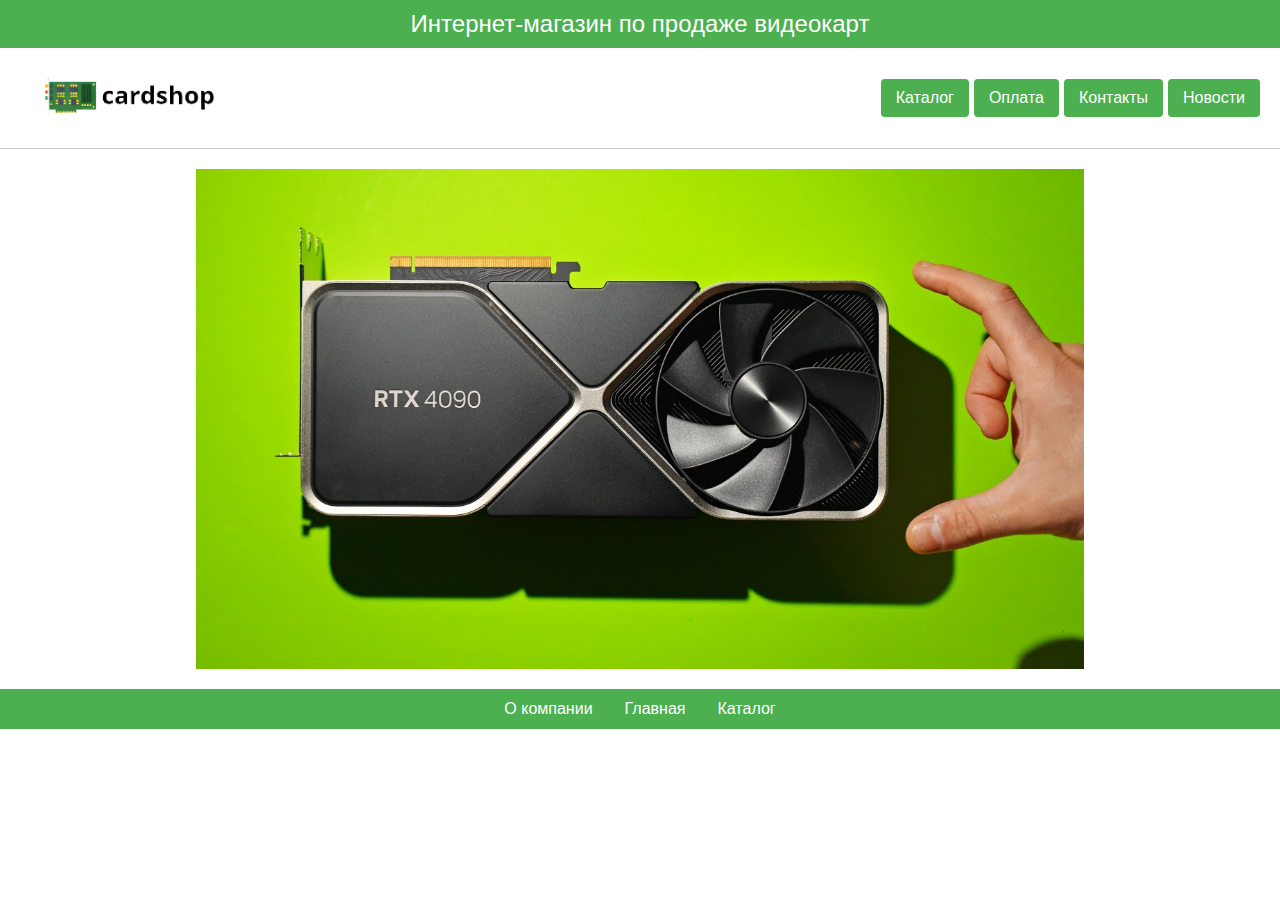
<file: lab2/index.html>
<!DOCTYPE html>
<html lang="ru">
<head>
    <meta charset="UTF-8">
    <meta name="viewport" content="width=device-width, initial-scale=1.0">
    <title>Главная - Интернет-магазин видеокарт</title>
    <link rel="stylesheet" href="styles.css">
</head>
<body>
    <header>
        <div class="header-top">
            <div class="shop-title">Интернет-магазин по продаже видеокарт</div>
        </div>
        <div class="header-bottom">
            <div class="logo">
                <img src="images/logo.png" alt="Логотип">
            </div>
            <nav class="menu">
                <button>Каталог</button>
                <button>Оплата</button>
                <button>Контакты</button>
                <button>Новости</button>
            </nav>
        </div>
    </header>

    <!-- Центрируемое изображение на главной странице -->
    <main class="main-content">
        <div class="main-image">
            <img src="images/main2.jpg" alt="Главная картинка" class="center-image">
        </div>
    </main>

    <footer>
        <button>О компании</button>
        <button>Главная</button>
        <button>Каталог</button>
    </footer>
</body>
</html>
</file>
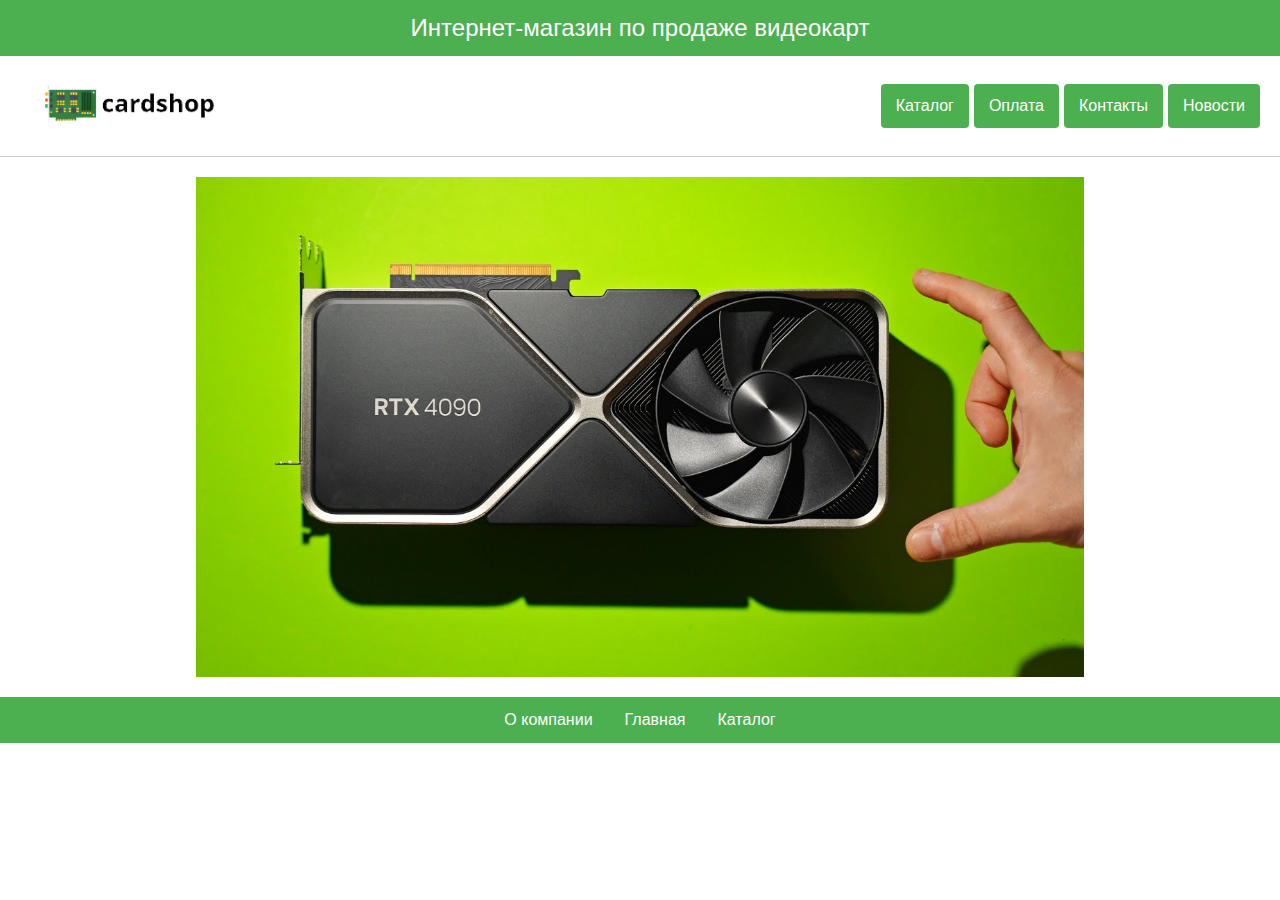
<file: lab3/index.html>
<!DOCTYPE html>
<html lang="ru">
<head>
    <meta charset="UTF-8">
    <meta name="viewport" content="width=device-width, initial-scale=1.0">
    <title>Главная - Интернет-магазин видеокарт</title>
    <link href="https://cdn.jsdelivr.net/npm/bootstrap@5.3.0/dist/css/bootstrap.min.css" rel="stylesheet">
    <link rel="stylesheet" href="styles.css">
</head>
<body>
    <header>
        <div class="header-top">
            <div class="shop-title">Интернет-магазин по продаже видеокарт</div>
        </div>
        <div class="header-bottom">
            <div class="logo">
                <img src="images/logo.png" alt="Логотип">
            </div>
            <nav class="menu">
                <button>Каталог</button>
                <button>Оплата</button>
                <button>Контакты</button>
                <button>Новости</button>
            </nav>
        </div>
    </header>

    <!-- Центрируемое изображение на главной странице -->
    <main class="main-content">
        <div class="main-image">
            <img src="images/main2.jpg" alt="Главная картинка" class="center-image">
        </div>
    </main>

    <footer>
        <button>О компании</button>
        <button>Главная</button>
        <button>Каталог</button>
    </footer>
    <script src="https://cdn.jsdelivr.net/npm/bootstrap@5.3.0/dist/js/bootstrap.bundle.min.js"></script>
    <script src="script.js"></script>
</body>
</html>
</file>
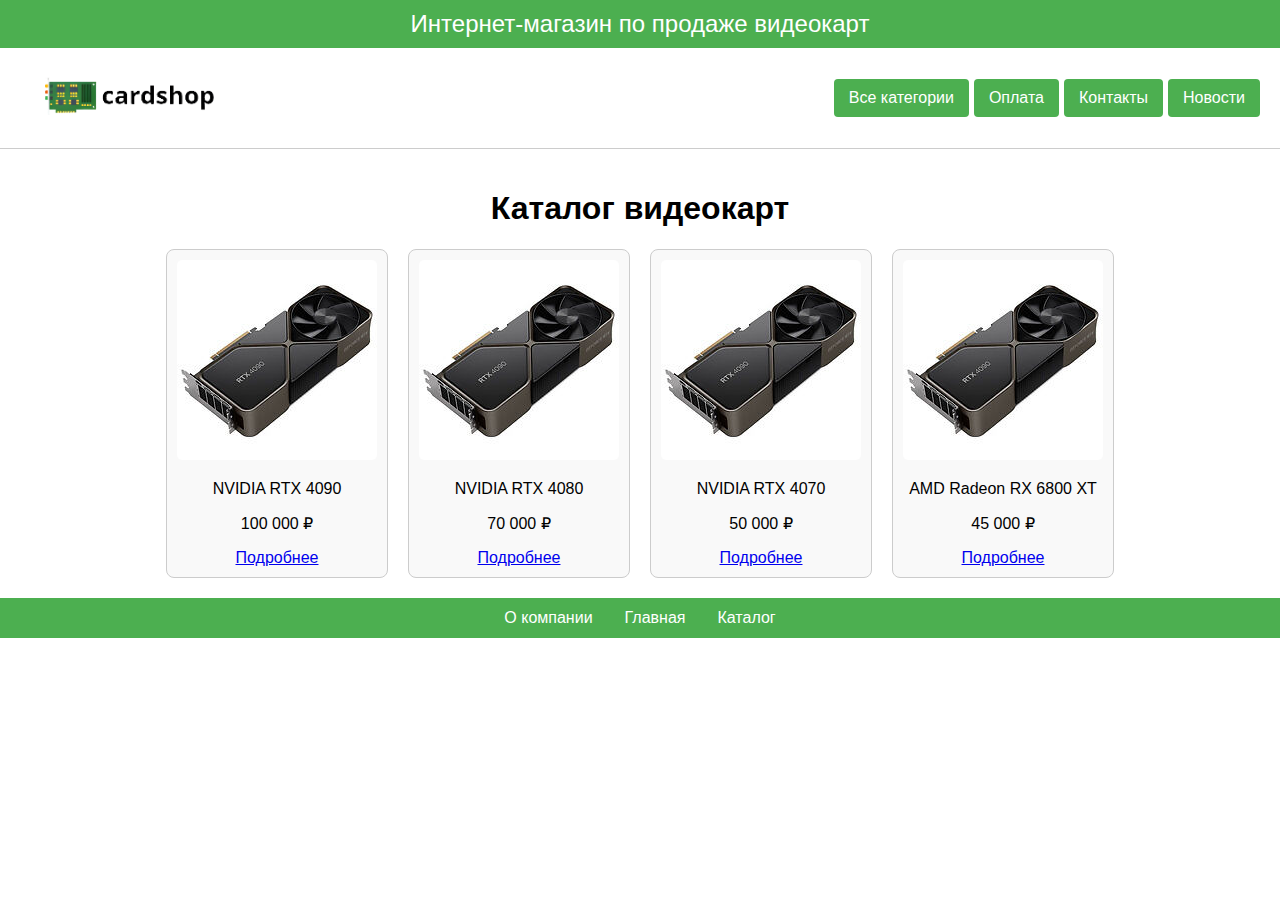
<file: lab2/catalog.html>
<!DOCTYPE html>
<html lang="ru">
<head>
    <meta charset="UTF-8">
    <meta name="viewport" content="width=device-width, initial-scale=1.0">
    <title>Каталог - Интернет-магазин видеокарт</title>
    <link rel="stylesheet" href="styles.css">
</head>
<body>
    <header>
        <div class="header-top">
            <div class="shop-title">Интернет-магазин по продаже видеокарт</div>
        </div>
        <div class="header-bottom">
            <div class="logo">
                <img src="images/logo.png" alt="Логотип">
            </div>
            <nav class="menu">
                <button>Все категории</button>
                <button>Оплата</button>
                <button>Контакты</button>
                <button>Новости</button>
            </nav>
        </div>
    </header>

    <main class="main-content">
        <h1 class="catalog-title">Каталог видеокарт</h1>
        <div class="product-list">
            <div class="product-item">
                <img src="images/rtx4090.jpg" alt="NVIDIA RTX 4090">
                <p>NVIDIA RTX 4090</p>
                <p>100 000 ₽</p>
                <a href="product.html">Подробнее</a>
            </div>
            <div class="product-item">
                <img src="images/rtx4090.jpg" alt="NVIDIA RTX 4080">
                <p>NVIDIA RTX 4080</p>
                <p>70 000 ₽</p>
                <a href="product.html">Подробнее</a>
            </div>
            <div class="product-item">
                <img src="images/rtx4090.jpg" alt="NVIDIA RTX 4070">
                <p>NVIDIA RTX 4070</p>
                <p>50 000 ₽</p>
                <a href="product.html">Подробнее</a>
            </div>
            <div class="product-item">
                <img src="images/rtx4090.jpg" alt="AMD Radeon RX 6800 XT">
                <p>AMD Radeon RX 6800 XT</p>
                <p>45 000 ₽</p>
                <a href="product.html">Подробнее</a>
            </div>
        </div>
    </main>

    <footer>
        <button>О компании</button>
        <button>Главная</button>
        <button>Каталог</button>
    </footer>
</body>
</html>
</file>
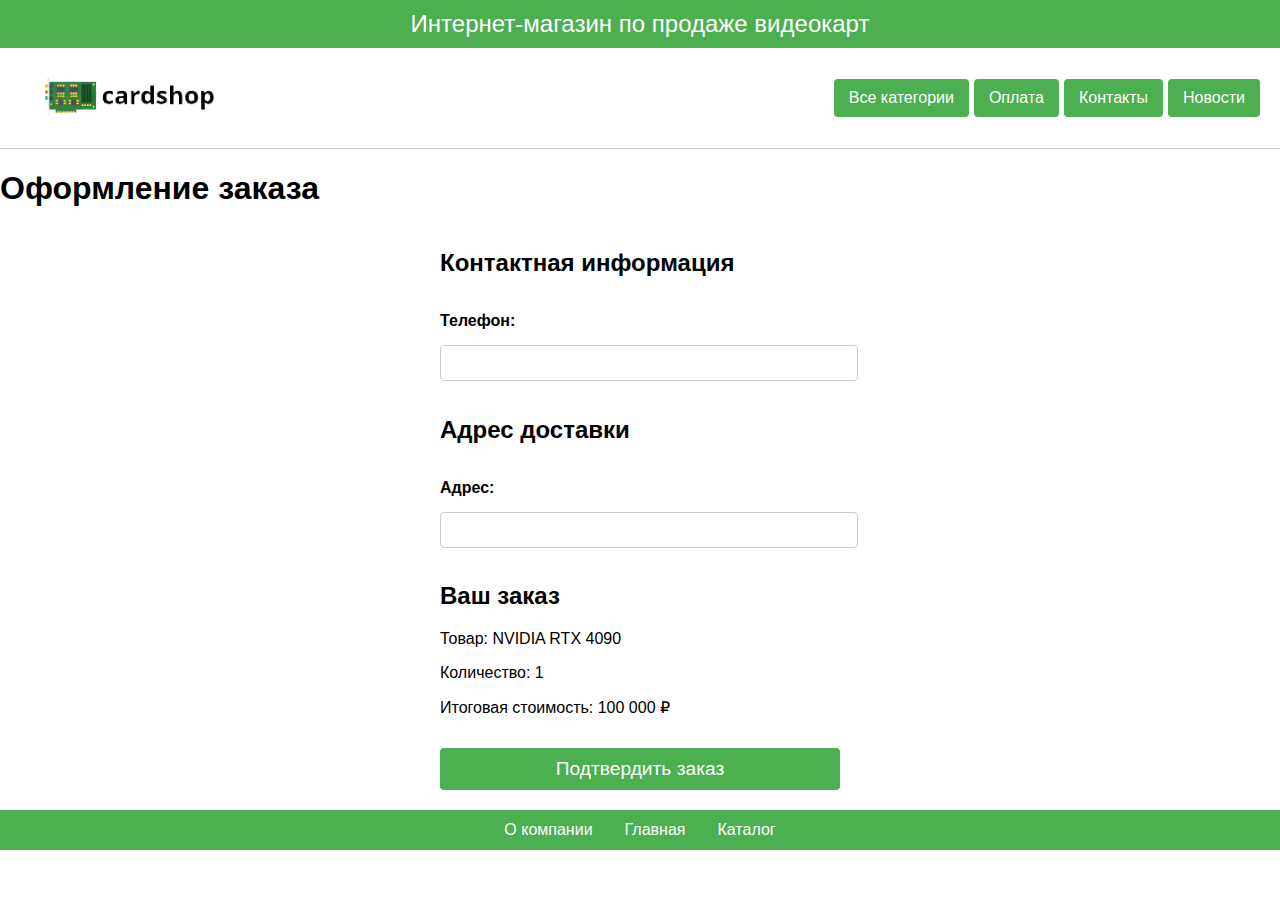
<file: lab2/order.html>
<!DOCTYPE html>
<html lang="ru">
<head>
    <meta charset="UTF-8">
    <meta name="viewport" content="width=device-width, initial-scale=1.0">
    <title>Оформление заказа</title>
    <link rel="stylesheet" href="styles.css">
</head>
<body>
    <header>
        <div class="header-top">
            <div class="shop-title">Интернет-магазин по продаже видеокарт</div>
        </div>
        <div class="header-bottom">
            <div class="logo">
                <img src="images/logo.png" alt="Логотип">
            </div>
            <nav class="menu">
                <button>Все категории</button>
                <button>Оплата</button>
                <button>Контакты</button>
                <button>Новости</button>
            </nav>
        </div>
    </header>

    <main class="order-page">
        <h1>Оформление заказа</h1>
        
        <form class="order-form">
            <h2>Контактная информация</h2>

            <!-- Поле для телефона -->
            <label for="phone">Телефон:</label>
            <input type="tel" id="phone" name="phone" required>

            <h2>Адрес доставки</h2>

            <!-- Поле для адреса -->
            <label for="address">Адрес:</label>
            <input type="text" id="address" name="address" required>

            <!-- Подтверждение заказа -->
            <div class="order-summary">
                <h2>Ваш заказ</h2>
                <p>Товар: NVIDIA RTX 4090</p>
                <p>Количество: 1</p>
                <p>Итоговая стоимость: 100 000 ₽</p>
            </div>

            <!-- Кнопка подтверждения заказа -->
            <button type="submit" class="confirm-order-button">Подтвердить заказ</button>
        </form>
    </main>

    <footer>
        <button>О компании</button>
        <button>Главная</button>
        <button>Каталог</button>
    </footer>
</body>
</html>
</file>
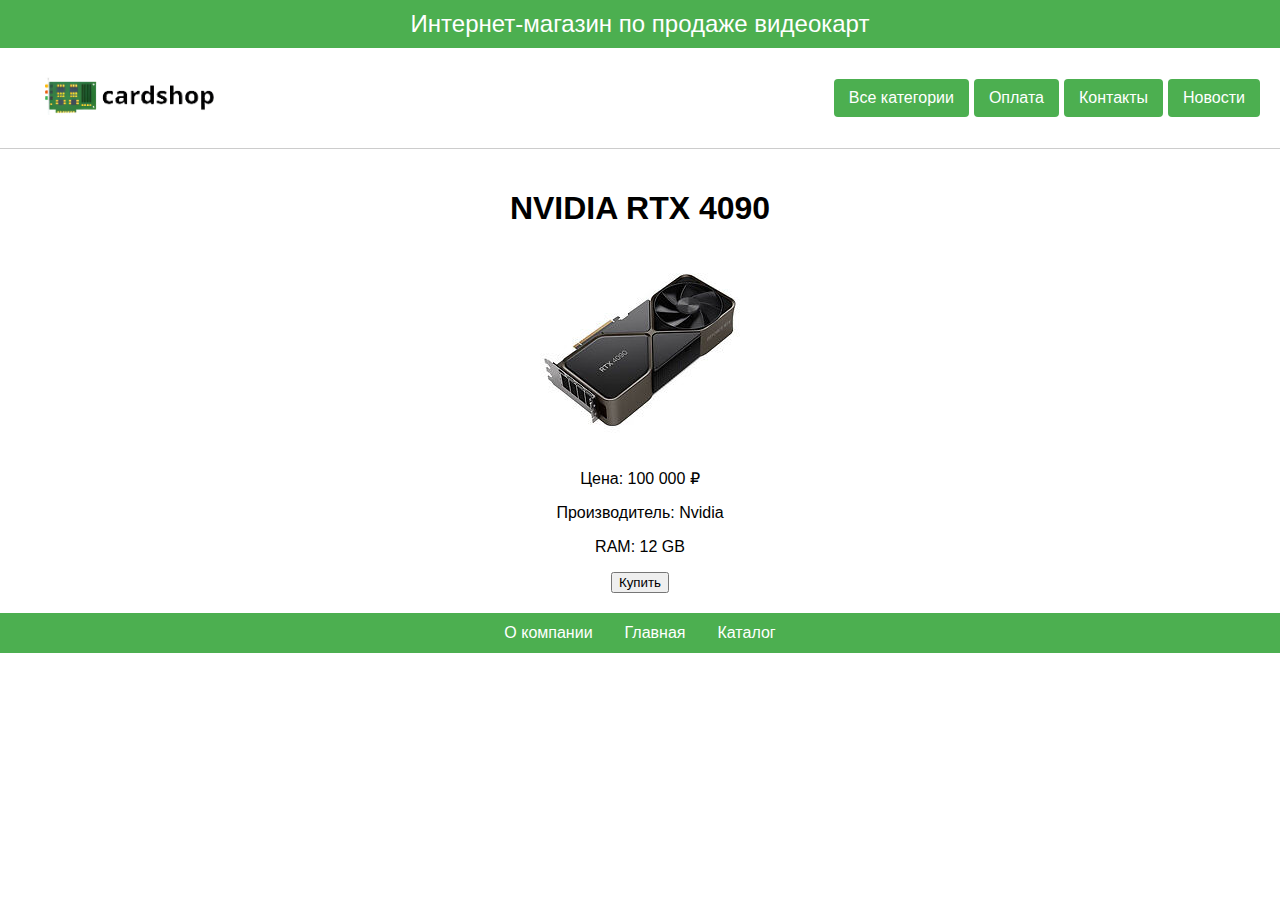
<file: lab2/product.html>
<!DOCTYPE html>
<html lang="ru">
<head>
    <meta charset="UTF-8">
    <meta name="viewport" content="width=device-width, initial-scale=1.0">
    <title>Товар - NVIDIA RTX 4090</title>
    <link rel="stylesheet" href="styles.css">
</head>
<body>
    <header>
        <div class="header-top">
            <div class="shop-title">Интернет-магазин по продаже видеокарт</div>
        </div>
        <div class="header-bottom">
            <div class="logo">
                <img src="images/logo.png" alt="Логотип">
            </div>
            <nav class="menu">
                <button>Все категории</button>
                <button>Оплата</button>
                <button>Контакты</button>
                <button>Новости</button>
            </nav>
        </div>
    </header>

    <main class="main-content product-details">
        <h1>NVIDIA RTX 4090</h1>
        <img src="images/rtx4090.jpg" alt="NVIDIA RTX 4090">
        <p>Цена: 100 000 ₽</p>
        <p>Производитель: Nvidia</p>
        <p>RAM: 12 GB</p>
        <button class="buy-button">Купить</button>
    </main>

    <footer>
        <button>О компании</button>
        <button>Главная</button>
        <button>Каталог</button>
    </footer>
</body>
</html>
</file>
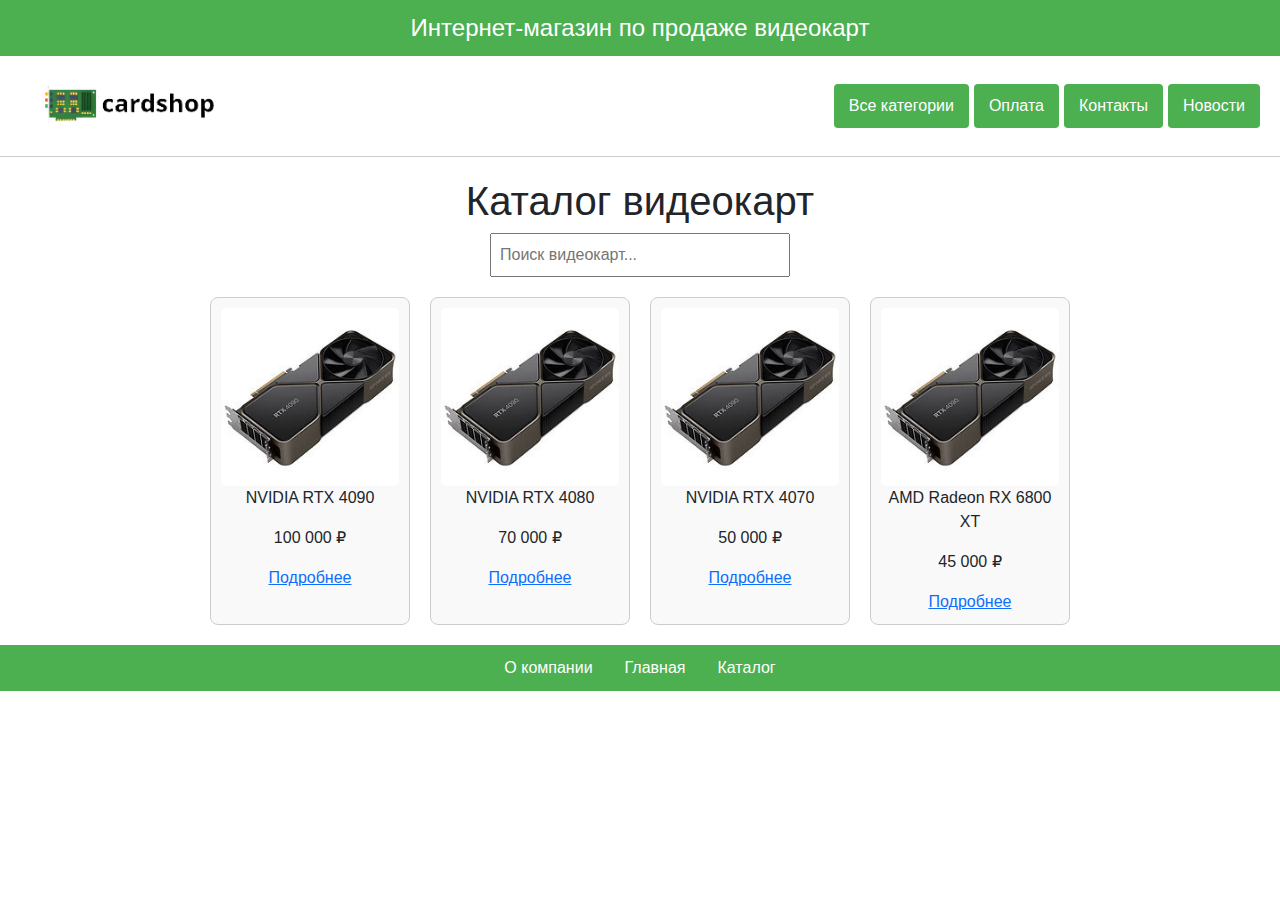
<file: lab3/catalog.html>
<!DOCTYPE html>
<html lang="ru">
<head>
    <meta charset="UTF-8">
    <meta name="viewport" content="width=device-width, initial-scale=1.0">
    <title>Каталог - Интернет-магазин видеокарт</title>
    <link href="https://cdn.jsdelivr.net/npm/bootstrap@5.3.0/dist/css/bootstrap.min.css" rel="stylesheet">
    <link rel="stylesheet" href="styles.css">
</head>
<body>
    <header>
        <div class="header-top">
            <div class="shop-title">Интернет-магазин по продаже видеокарт</div>
        </div>
        <div class="header-bottom">
            <div class="logo">
                <img src="images/logo.png" alt="Логотип">
            </div>
            <nav class="menu">
                <button>Все категории</button>
                <button>Оплата</button>
                <button>Контакты</button>
                <button>Новости</button>
            </nav>
        </div>
    </header>

    <main class="main-content">
        <h1 class="catalog-title">Каталог видеокарт</h1>
        
        <!-- Поле поиска с классом для стилей -->
        <input type="text" id="searchInput" class="search-input" placeholder="Поиск видеокарт..." />

        <div class="product-list">
            <div class="product-item">
                <img src="images/rtx4090.jpg" alt="NVIDIA RTX 4090">
                <p class="product-name">NVIDIA RTX 4090</p>
                <p>100 000 ₽</p>
                <a href="product.html">Подробнее</a>
            </div>
            <div class="product-item">
                <img src="images/rtx4090.jpg" alt="NVIDIA RTX 4080">
                <p class="product-name">NVIDIA RTX 4080</p>
                <p>70 000 ₽</p>
                <a href="product.html">Подробнее</a>
            </div>
            <div class="product-item">
                <img src="images/rtx4090.jpg" alt="NVIDIA RTX 4070">
                <p class="product-name">NVIDIA RTX 4070</p>
                <p>50 000 ₽</p>
                <a href="product.html">Подробнее</a>
            </div>
            <div class="product-item">
                <img src="images/rtx4090.jpg" alt="AMD Radeon RX 6800 XT">
                <p class="product-name">AMD Radeon RX 6800 XT</p>
                <p>45 000 ₽</p>
                <a href="product.html">Подробнее</a>
            </div>
        </div>
    </main>

    <footer>
        <button>О компании</button>
        <button>Главная</button>
        <button>Каталог</button>
    </footer>

    <!-- Подключение Bootstrap и JavaScript -->
    <script src="https://cdn.jsdelivr.net/npm/bootstrap@5.3.0/dist/js/bootstrap.bundle.min.js"></script>
    <script src="script.js"></script>
</body>
</html>
</file>
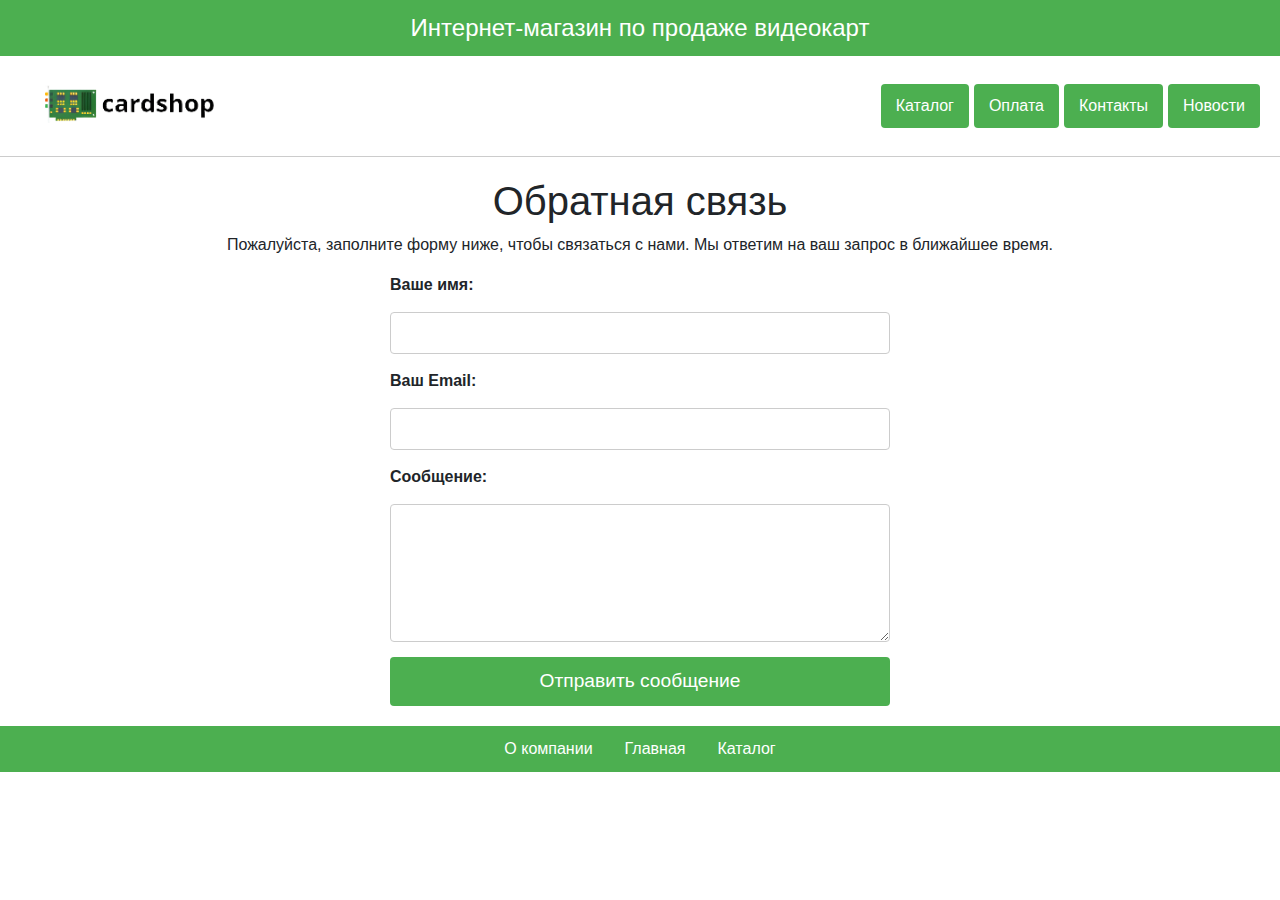
<file: lab3/feedback.html>
<!DOCTYPE html>
<html lang="ru">
<head>
    <meta charset="UTF-8">
    <meta name="viewport" content="width=device-width, initial-scale=1.0">
    <title>Обратная связь</title>
    <link href="https://cdn.jsdelivr.net/npm/bootstrap@5.3.0/dist/css/bootstrap.min.css" rel="stylesheet">
    <link rel="stylesheet" href="styles.css">
</head>
<body>
    <header>
        <div class="header-top">
            <div class="shop-title">Интернет-магазин по продаже видеокарт</div>
        </div>
        <div class="header-bottom">
            <div class="logo">
                <img src="images/logo.png" alt="Логотип">
            </div>
            <nav class="menu">
                <button>Каталог</button>
                <button>Оплата</button>
                <button>Контакты</button>
                <button>Новости</button>
            </nav>
        </div>
    </header>

    <main class="main-content">
        <h1>Обратная связь</h1>
        <p>Пожалуйста, заполните форму ниже, чтобы связаться с нами. Мы ответим на ваш запрос в ближайшее время.</p>
        
        <form class="feedback-form">
            <label for="name">Ваше имя:</label>
            <input type="text" id="name" name="name" required>

            <label for="email">Ваш Email:</label>
            <input type="email" id="email" name="email" required>

            <label for="message">Сообщение:</label>
            <textarea id="message" name="message" rows="5" required></textarea>

            <button type="submit" class="confirm-feedback-button">Отправить сообщение</button>
        </form>
    </main>

    <footer>
        <button>О компании</button>
        <button>Главная</button>
        <button>Каталог</button>
    </footer>

    <script src="https://cdn.jsdelivr.net/npm/bootstrap@5.3.0/dist/js/bootstrap.bundle.min.js"></script>
    <script src="script.js"></script>
</body>
</html>
</file>
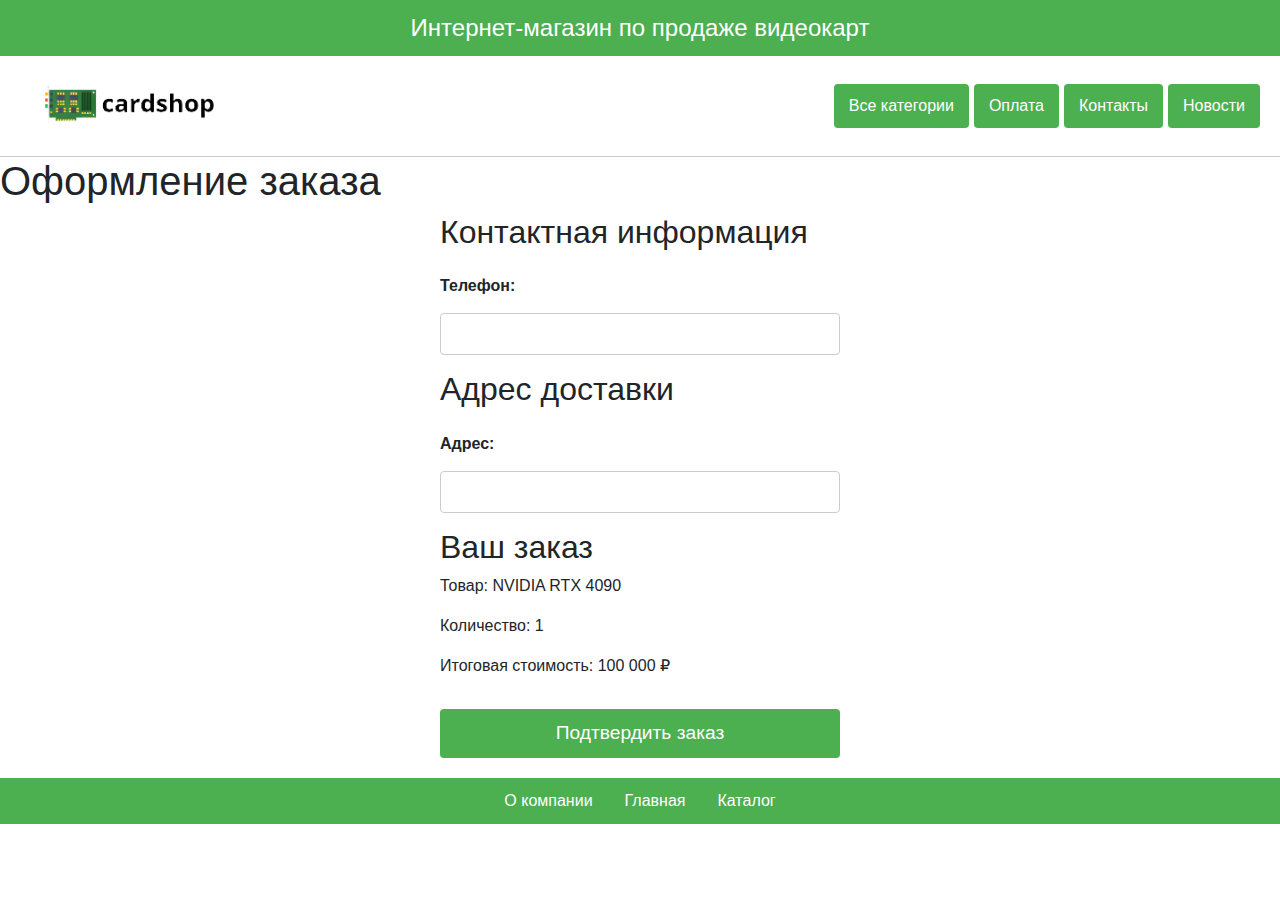
<file: lab3/order.html>
<!DOCTYPE html>
<html lang="ru">
<head>
    <meta charset="UTF-8">
    <meta name="viewport" content="width=device-width, initial-scale=1.0">
    <title>Оформление заказа</title>
    <link href="https://cdn.jsdelivr.net/npm/bootstrap@5.3.0/dist/css/bootstrap.min.css" rel="stylesheet">
    <link rel="stylesheet" href="styles.css">
</head>
<body>
    <header>
        <div class="header-top">
            <div class="shop-title">Интернет-магазин по продаже видеокарт</div>
        </div>
        <div class="header-bottom">
            <div class="logo">
                <img src="images/logo.png" alt="Логотип">
            </div>
            <nav class="menu">
                <button>Все категории</button>
                <button>Оплата</button>
                <button>Контакты</button>
                <button>Новости</button>
            </nav>
        </div>
    </header>

    <main class="order-page">
        <h1>Оформление заказа</h1>
        
        <form class="order-form">
            <h2>Контактная информация</h2>

            <!-- Поле для телефона -->
            <label for="phone">Телефон:</label>
            <input type="tel" id="phone" name="phone" required>

            <h2>Адрес доставки</h2>

            <!-- Поле для адреса -->
            <label for="address">Адрес:</label>
            <input type="text" id="address" name="address" required>

            <!-- Подтверждение заказа -->
            <div class="order-summary">
                <h2>Ваш заказ</h2>
                <p>Товар: NVIDIA RTX 4090</p>
                <p>Количество: 1</p>
                <p>Итоговая стоимость: 100 000 ₽</p>
            </div>

            <!-- Кнопка подтверждения заказа -->
            <button type="submit" class="confirm-order-button">Подтвердить заказ</button>
        </form>
    </main>

    <footer>
        <button>О компании</button>
        <button>Главная</button>
        <button>Каталог</button>
    </footer>
    <script src="https://cdn.jsdelivr.net/npm/bootstrap@5.3.0/dist/js/bootstrap.bundle.min.js"></script>
    <script src="script.js"></script>
</body>
</html>
</file>
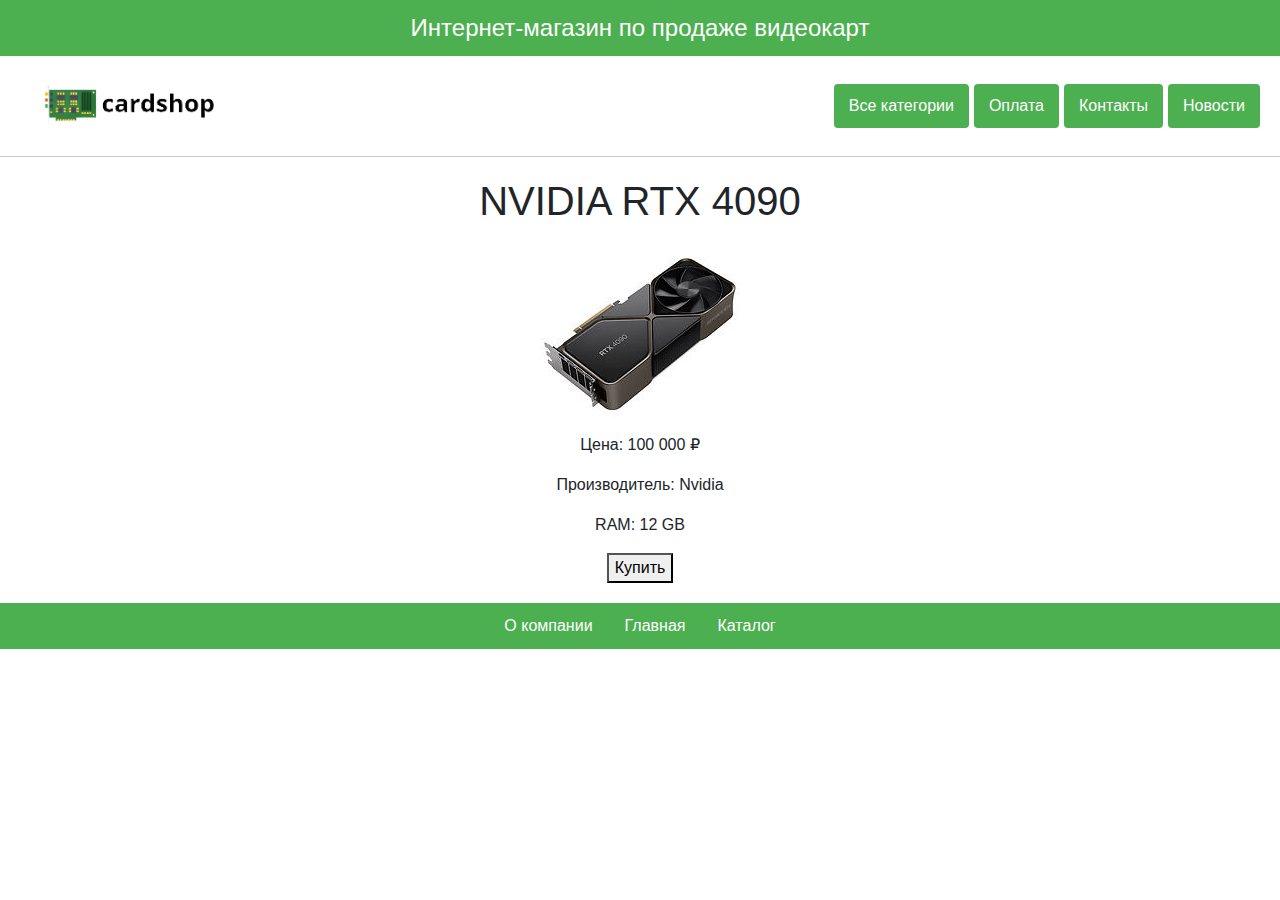
<file: lab3/product.html>
<!DOCTYPE html>
<html lang="ru">
<head>
    <meta charset="UTF-8">
    <meta name="viewport" content="width=device-width, initial-scale=1.0">
    <title>Товар - NVIDIA RTX 4090</title>
    <link href="https://cdn.jsdelivr.net/npm/bootstrap@5.3.0/dist/css/bootstrap.min.css" rel="stylesheet">
    <link rel="stylesheet" href="styles.css">
</head>
<body>
    <header>
        <div class="header-top">
            <div class="shop-title">Интернет-магазин по продаже видеокарт</div>
        </div>
        <div class="header-bottom">
            <div class="logo">
                <img src="images/logo.png" alt="Логотип">
            </div>
            <nav class="menu">
                <button>Все категории</button>
                <button>Оплата</button>
                <button>Контакты</button>
                <button>Новости</button>
            </nav>
        </div>
    </header>

    <main class="main-content product-details">
        <h1>NVIDIA RTX 4090</h1>
        <img src="images/rtx4090.jpg" alt="NVIDIA RTX 4090">
        <p>Цена: 100 000 ₽</p>
        <p>Производитель: Nvidia</p>
        <p>RAM: 12 GB</p>
        <button class="buy-button">Купить</button>
    </main>

    <footer>
        <button>О компании</button>
        <button>Главная</button>
        <button>Каталог</button>
    </footer>
    <script src="https://cdn.jsdelivr.net/npm/bootstrap@5.3.0/dist/js/bootstrap.bundle.min.js"></script>
    <script src="script.js"></script>
</body>
</html>
</file>
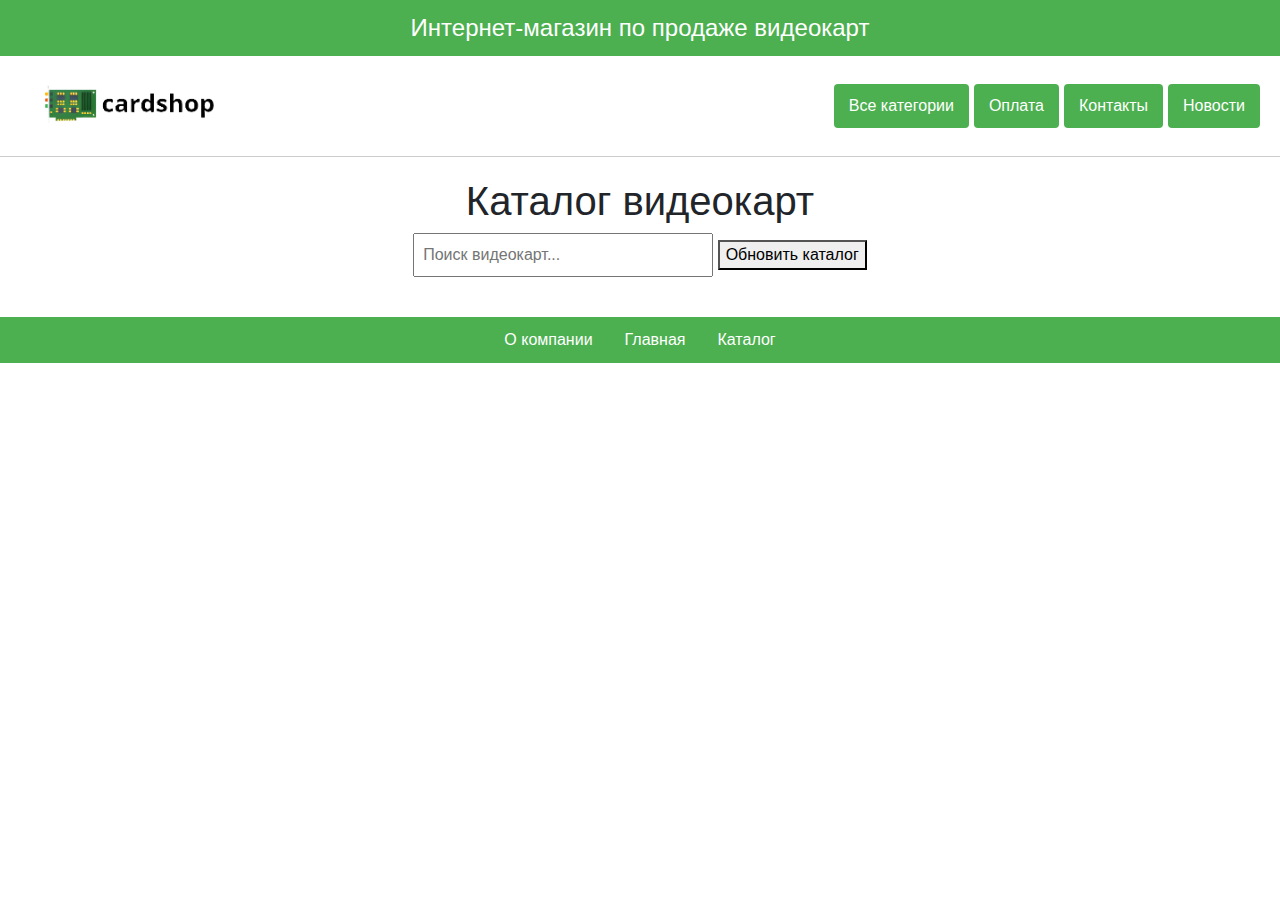
<file: lab5/catalog.html>
<!DOCTYPE html>
<html lang="ru">
<head>
    <meta charset="UTF-8">
    <meta name="viewport" content="width=device-width, initial-scale=1.0">
    <title>Каталог - Интернет-магазин видеокарт</title>
    <link href="https://cdn.jsdelivr.net/npm/bootstrap@5.3.0/dist/css/bootstrap.min.css" rel="stylesheet">
    <link rel="stylesheet" href="styles.css">
</head>
<body>
    <header>
        <div class="header-top">
            <div class="shop-title">Интернет-магазин по продаже видеокарт</div>
        </div>
        <div class="header-bottom">
            <div class="logo">
                <img src="images/logo.png" alt="Логотип">
            </div>
            <nav class="menu">
                <button>Все категории</button>
                <button>Оплата</button>
                <button>Контакты</button>
                <button>Новости</button>
            </nav>
        </div>
    </header>

    <main class="main-content">
        <h1 class="catalog-title">Каталог видеокарт</h1>
        
        <!-- Поле поиска с классом для стилей -->
        <input type="text" id="searchInput" class="search-input" placeholder="Поиск видеокарт..." />
        <button class="update-products">Обновить каталог</button>
        <div class="product-list">
            
            </div>
        </div>
    </main>

    <footer>
        <button>О компании</button>
        <button>Главная</button>
        <button>Каталог</button>
    </footer>

    <!-- Подключение Bootstrap и JavaScript -->
    <script src="https://cdn.jsdelivr.net/npm/bootstrap@5.3.0/dist/js/bootstrap.bundle.min.js"></script>
    <script src="script.js"></script>
    <script>
        document.addEventListener("DOMContentLoaded", function() {
            // Функция для загрузки товаров из базы данных
            function loadProducts() {
                fetch('get_products.php')
                    .then(response => response.json())
                    .then(products => {
                        // Очистим контейнер продуктов перед обновлением
                        const productContainer = document.querySelector('.product-list');
                        productContainer.innerHTML = '';
        
                        // Перебираем каждый продукт и добавляем в контейнер
                        products.forEach(product => {
                            const productElement = document.createElement('div');
                            productElement.classList.add('product-item');
                            productElement.innerHTML = `
                                <img src="images/${product.image}" alt="${product.name}">
                                <p class="product-name">${product.name}</p>
                                <p>${product.price} ₽</p>
                                <a href="product.html?id=${product.id}">Подробнее</a>
                            `;
                            productContainer.appendChild(productElement);
                        });
                    })
                    .catch(error => console.error('Ошибка при загрузке продуктов:', error));
            }
        
            // Загрузка продуктов при загрузке страницы
            loadProducts();
        
            // Пример обновления данных при нажатии на кнопку
            document.querySelector('.update-products').addEventListener('click', loadProducts);
        });
        </script>        
</body>
</html>
</file>
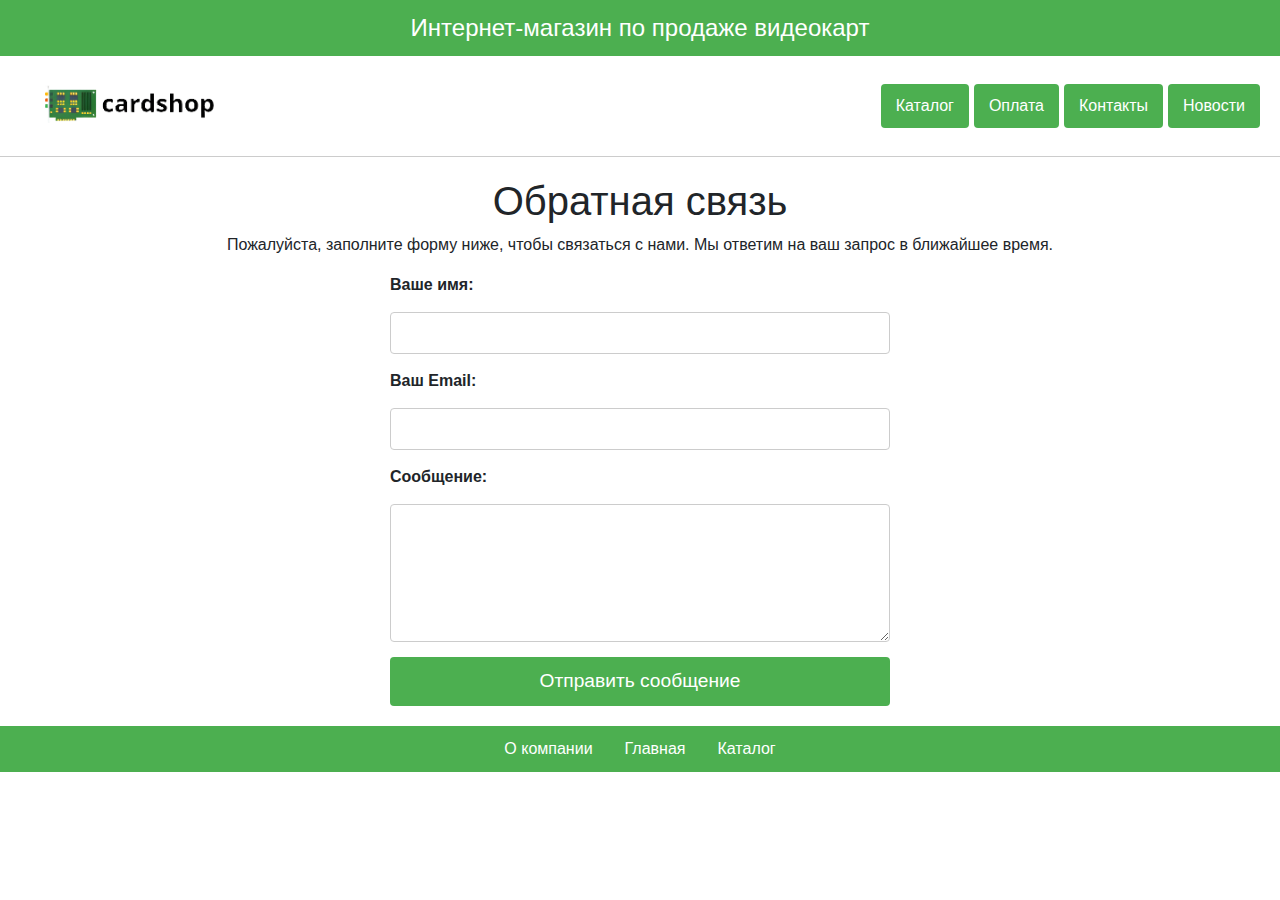
<file: lab5/feedback.html>
<!DOCTYPE html>
<html lang="ru">
<head>
    <meta charset="UTF-8">
    <meta name="viewport" content="width=device-width, initial-scale=1.0">
    <title>Обратная связь</title>
    <link href="https://cdn.jsdelivr.net/npm/bootstrap@5.3.0/dist/css/bootstrap.min.css" rel="stylesheet">
    <link rel="stylesheet" href="styles.css">
</head>
<body>
    <header>
        <div class="header-top">
            <div class="shop-title">Интернет-магазин по продаже видеокарт</div>
        </div>
        <div class="header-bottom">
            <div class="logo">
                <img src="images/logo.png" alt="Логотип">
            </div>
            <nav class="menu">
                <button>Каталог</button>
                <button>Оплата</button>
                <button>Контакты</button>
                <button>Новости</button>
            </nav>
        </div>
    </header>

    <main class="main-content">
        <h1>Обратная связь</h1>
        <p>Пожалуйста, заполните форму ниже, чтобы связаться с нами. Мы ответим на ваш запрос в ближайшее время.</p>
        
        <!-- Форма обратной связи с id для JavaScript -->
        <form class="feedback-form" id="feedbackForm">
            <label for="name">Ваше имя:</label>
            <input type="text" id="name" name="name" required>

            <label for="email">Ваш Email:</label>
            <input type="email" id="email" name="email" required>

            <label for="message">Сообщение:</label>
            <textarea id="message" name="message" rows="5" required></textarea>

            <button type="submit" class="confirm-feedback-button">Отправить сообщение</button>
        </form>

        <!-- Сообщение об успешной отправке -->
        <div id="feedbackMessage" class="feedback-message"></div>
    </main>

    <footer>
        <button>О компании</button>
        <button>Главная</button>
        <button>Каталог</button>
    </footer>

    <script src="https://cdn.jsdelivr.net/npm/bootstrap@5.3.0/dist/js/bootstrap.bundle.min.js"></script>
    <script src="script.js"></script>
</body>
</html>
</file>
<file: lab2/styles.css>
/* Основные стили */
body, html {
    margin: 0;
    padding: 0;
    font-family: Arial, sans-serif;
}

/* Шапка сайта */
.header-top {
    background-color: #4CAF50;
    color: white;
    text-align: center;
    padding: 10px;
}

.header-top .shop-title {
    font-size: 1.5rem;
}

.header-bottom {
    display: flex;
    align-items: center;
    justify-content: space-between;
    padding: 10px 20px;
    border-bottom: 1px solid #ccc;
}

.logo {
    display: flex;
    align-items: center;
}

.logo img {
    height: 80px;
}

.menu {
    display: flex;
}

.menu button {
    background-color: #4CAF50;
    color: white;
    border: none;
    padding: 10px 15px;
    margin-left: 5px;
    font-size: 1rem;
    cursor: pointer;
    border-radius: 4px;
}

.menu button:hover {
    background-color: #37a346;
}

/* Общие стили для страниц */
.main-content {
    max-width: 1000px;
    margin: 0 auto;
    padding: 20px;
    text-align: center;
}

.main-image {
    display: flex;
    justify-content: center;
    align-items: center;
}

.center-image {
    max-width: 100%;
    height: auto;
    max-height: 500px;
}

/* Стили для каталога */
.product-list {
    display: flex;
    flex-wrap: wrap; /* Добавляет перенос строк, если экран недостаточно широк */
    gap: 20px; /* Расстояние между карточками товаров */
    justify-content: center; /* Центрируем карточки товаров */
}

.product-item {
    width: 200px; /* Фиксированная ширина для карточки */
    background-color: #f9f9f9;
    border: 1px solid #ccc;
    border-radius: 8px;
    padding: 10px;
    text-align: center;
}

.product-item img {
    width: 100%;
    height: auto;
    border-radius: 5px;
}

/* Подвал */
footer {
    display: flex;
    justify-content: center;
    background-color: #4CAF50;
    padding: 10px;
}

footer button {
    background: none;
    border: none;
    color: white;
    margin: 0 10px;
    font-size: 1rem;
    cursor: pointer;
}

footer button:hover {
    text-decoration: underline;
}

/* Стили для формы заказа */
.order-form {
    display: flex;
    flex-direction: column;
    align-items: flex-start;
    gap: 15px;
    max-width: 400px;
    margin: 0 auto;
}

.order-form label {
    font-weight: bold;
}

.order-form input {
    width: 100%;
    padding: 8px;
    font-size: 1rem;
    border: 1px solid #ccc;
    border-radius: 4px;
}

/* Кнопка подтверждения заказа */
.confirm-order-button {
    width: 100%;
    padding: 10px;
    background-color: #4CAF50;
    color: white;
    font-size: 1.2rem;
    border: none;
    border-radius: 4px;
    cursor: pointer;
    margin-bottom: 20px;
}

.confirm-order-button:hover {
    background-color: #37a346;
}
</file>
<file: lab3/styles.css>
/* Основные стили */
body, html {
    margin: 0;
    padding: 0;
    font-family: Arial, sans-serif;
}

/* Шапка сайта */
.header-top {
    background-color: #4CAF50;
    color: white;
    text-align: center;
    padding: 10px;
}

.header-top .shop-title {
    font-size: 1.5rem;
}

.header-bottom {
    display: flex;
    align-items: center;
    justify-content: space-between;
    padding: 10px 20px;
    border-bottom: 1px solid #ccc;
}

.logo {
    display: flex;
    align-items: center;
}

.logo img {
    height: 80px;
}

.menu {
    display: flex;
}

.menu button {
    background-color: #4CAF50;
    color: white;
    border: none;
    padding: 10px 15px;
    margin-left: 5px;
    font-size: 1rem;
    cursor: pointer;
    border-radius: 4px;
}

.menu button:hover {
    background-color: #37a346;
}

/* Общие стили для страниц */
.main-content {
    max-width: 1000px;
    margin: 0 auto;
    padding: 20px;
    text-align: center;
}

.main-image {
    display: flex;
    justify-content: center;
    align-items: center;
}

.center-image {
    max-width: 100%;
    height: auto;
    max-height: 500px;
}

/* Стили для каталога */
.product-list {
    display: flex;
    flex-wrap: wrap; /* Добавляет перенос строк, если экран недостаточно широк */
    gap: 20px; /* Расстояние между карточками товаров */
    justify-content: center; /* Центрируем карточки товаров */
}

.product-item {
    width: 200px; /* Фиксированная ширина для карточки */
    background-color: #f9f9f9;
    border: 1px solid #ccc;
    border-radius: 8px;
    padding: 10px;
    text-align: center;
}

.product-item img {
    width: 100%;
    height: auto;
    border-radius: 5px;
}

/* Подвал */
footer {
    display: flex;
    justify-content: center;
    background-color: #4CAF50;
    padding: 10px;
}

footer button {
    background: none;
    border: none;
    color: white;
    margin: 0 10px;
    font-size: 1rem;
    cursor: pointer;
}

footer button:hover {
    text-decoration: underline;
}

/* Стили для формы заказа */
.order-form {
    display: flex;
    flex-direction: column;
    align-items: flex-start;
    gap: 15px;
    max-width: 400px;
    margin: 0 auto;
}

.order-form label {
    font-weight: bold;
}

.order-form input {
    width: 100%;
    padding: 8px;
    font-size: 1rem;
    border: 1px solid #ccc;
    border-radius: 4px;
}

/* Кнопка подтверждения заказа */
.confirm-order-button {
    width: 100%;
    padding: 10px;
    background-color: #4CAF50;
    color: white;
    font-size: 1.2rem;
    border: none;
    border-radius: 4px;
    cursor: pointer;
    margin-bottom: 20px;
}

.confirm-order-button:hover {
    background-color: #37a346;
}

.search-input {
    margin-bottom: 20px; /* Отступ от поля поиска до карточек товаров */
    padding: 8px;
    width: 100%;
    max-width: 300px;
    font-size: 16px;
}

/* Стили для формы обратной связи */
.feedback-form {
    display: flex;
    flex-direction: column;
    gap: 15px;
    max-width: 500px;
    margin: 0 auto;
    text-align: left;
}

.feedback-form label {
    font-weight: bold;
}

.feedback-form input, .feedback-form textarea {
    width: 100%;
    padding: 8px;
    font-size: 1rem;
    border: 1px solid #ccc;
    border-radius: 4px;
}

.confirm-feedback-button {
    padding: 10px;
    background-color: #4CAF50;
    color: white;
    font-size: 1.2rem;
    border: none;
    border-radius: 4px;
    cursor: pointer;
}

.confirm-feedback-button:hover {
    background-color: #37a346;
}
</file>
<file: lab5/styles.css>
/* Основные стили */
body, html {
    margin: 0;
    padding: 0;
    font-family: Arial, sans-serif;
}

/* Шапка сайта */
.header-top {
    background-color: #4CAF50;
    color: white;
    text-align: center;
    padding: 10px;
}

.header-top .shop-title {
    font-size: 1.5rem;
}

.header-bottom {
    display: flex;
    align-items: center;
    justify-content: space-between;
    padding: 10px 20px;
    border-bottom: 1px solid #ccc;
}

.logo {
    display: flex;
    align-items: center;
}

.logo img {
    height: 80px;
}

.menu {
    display: flex;
}

.menu button {
    background-color: #4CAF50;
    color: white;
    border: none;
    padding: 10px 15px;
    margin-left: 5px;
    font-size: 1rem;
    cursor: pointer;
    border-radius: 4px;
}

.menu button:hover {
    background-color: #37a346;
}

/* Общие стили для страниц */
.main-content {
    max-width: 1000px;
    margin: 0 auto;
    padding: 20px;
    text-align: center;
}

.main-image {
    display: flex;
    justify-content: center;
    align-items: center;
}

.center-image {
    max-width: 100%;
    height: auto;
    max-height: 500px;
}

/* Стили для каталога */
.product-list {
    display: flex;
    flex-wrap: wrap; /* Добавляет перенос строк, если экран недостаточно широк */
    gap: 20px; /* Расстояние между карточками товаров */
    justify-content: center; /* Центрируем карточки товаров */
}

.product-item {
    width: 200px; /* Фиксированная ширина для карточки */
    background-color: #f9f9f9;
    border: 1px solid #ccc;
    border-radius: 8px;
    padding: 10px;
    text-align: center;
}

.product-item img {
    width: 100%;
    height: auto;
    border-radius: 5px;
}

/* Подвал */
footer {
    display: flex;
    justify-content: center;
    background-color: #4CAF50;
    padding: 10px;
}

footer button {
    background: none;
    border: none;
    color: white;
    margin: 0 10px;
    font-size: 1rem;
    cursor: pointer;
}

footer button:hover {
    text-decoration: underline;
}

/* Стили для формы заказа */
.order-form {
    display: flex;
    flex-direction: column;
    align-items: flex-start;
    gap: 15px;
    max-width: 400px;
    margin: 0 auto;
}

.order-form label {
    font-weight: bold;
}

.order-form input {
    width: 100%;
    padding: 8px;
    font-size: 1rem;
    border: 1px solid #ccc;
    border-radius: 4px;
}

/* Кнопка подтверждения заказа */
.confirm-order-button {
    width: 100%;
    padding: 10px;
    background-color: #4CAF50;
    color: white;
    font-size: 1.2rem;
    border: none;
    border-radius: 4px;
    cursor: pointer;
    margin-bottom: 20px;
}

.confirm-order-button:hover {
    background-color: #37a346;
}

.search-input {
    margin-bottom: 20px; /* Отступ от поля поиска до карточек товаров */
    padding: 8px;
    width: 100%;
    max-width: 300px;
    font-size: 16px;
}

/* Стили для формы обратной связи */
.feedback-form {
    display: flex;
    flex-direction: column;
    gap: 15px;
    max-width: 500px;
    margin: 0 auto;
    text-align: left;
}

.feedback-form label {
    font-weight: bold;
}

.feedback-form input, .feedback-form textarea {
    width: 100%;
    padding: 8px;
    font-size: 1rem;
    border: 1px solid #ccc;
    border-radius: 4px;
}

.confirm-feedback-button {
    padding: 10px;
    background-color: #4CAF50;
    color: white;
    font-size: 1.2rem;
    border: none;
    border-radius: 4px;
    cursor: pointer;
}

.confirm-feedback-button:hover {
    background-color: #37a346;
}
</file>
